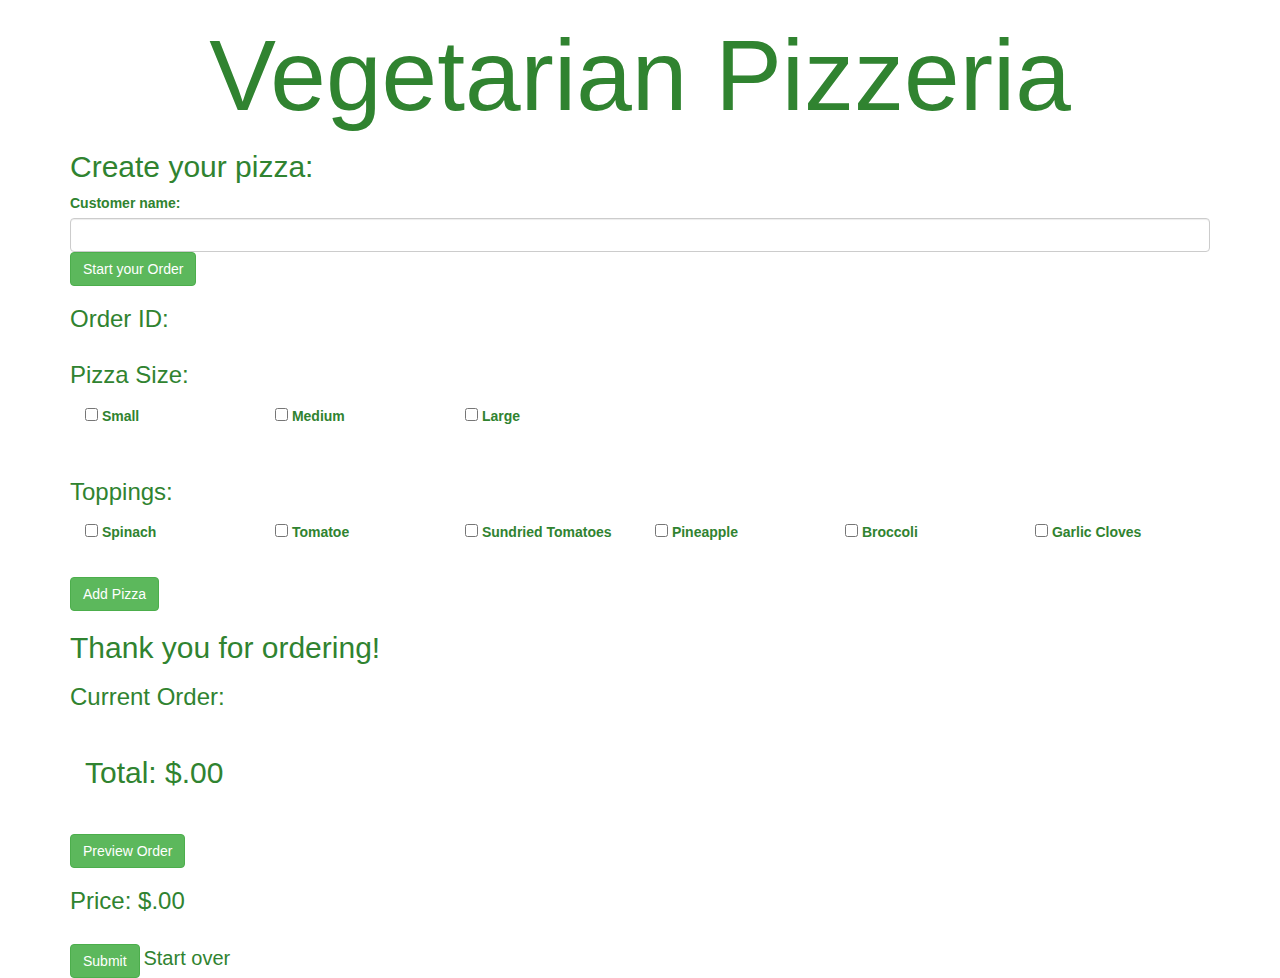
<file: index.html>
<!DOCTYPE html>
<html>
  <head>
    <link rel="stylesheet" href="https://maxcdn.bootstrapcdn.com/bootstrap/3.2.0/css/bootstrap.min.css" type="text/css">
    <link rel="stylesheet" href="css/styles.css" type="text/css">
    <script src="js/jquery-1.11.3.js"></script>
    <script src="js/scripts.js"></script>
    <title>vegetarian Pizzeria</title>
  </head>
  <body>
    <div class="container">
        <h1>Vegetarian Pizzeria</h1>
        <h2>Create your pizza:</h2>
      </div>

      <div class="container">
        <form id="begin-order">
          <div class="form-group begin-order">
            <label for="customer">Customer name: </label>
            <input type="text" class="form-control begin-order" id="customer">
            <button type="submit" class="btn btn-success">Start your Order </button>
          </div>
        </form>

        <div class="order-form">

             <class="panel-title"><h3 class="order-form">Order ID: <span id="customer"></span></h3>
          </div>
            <form id="new-pizza">
              <div class="form-group order-form">
                <label for="size"><h3>Pizza Size:</h3></label>
                <br>
                <div class="col-md-2"><label><input type="checkbox" name="size" value="Small"> Small</label></div>
                <div class="col-md-2"><label><input type="checkbox" name="size" value="Medium"> Medium</label></div>
                <div class="col-md-2"><label><input type="checkbox" name="size" value="Large"> Large</label></div>
                <br><br>
                <div class="row">
                <div class="panel-body">
                  <label for="toppings"><h3>Toppings:</h3></label>
                  <br>
                  <div class="col-md-2"><label><input type="checkbox" class="topping" name="toppings" value="Spinach"> Spinach</label></div>
                  <div class="col-md-2"><label><input type="checkbox" class="topping" name="toppings" value="Tomatoe"> Tomatoe</label></div>
                  <div class="col-md-2"><label><input type="checkbox" class="topping" name="toppings" value="Sundried Tomatoes"> Sundried Tomatoes</label></div>
                  <div class="col-md-2"><label><input type="checkbox" class="topping" name="toppings" value="Pineapple"> Pineapple</label></div>
                  <div class="col-md-2"><label><input type="checkbox" class="topping" name="toppings" value="Broccoli"> Broccoli </label></div>
                  <div class="col-md-2"><label><input type="checkbox" class="topping" name="toppings" value="Garlic Cloves"> Garlic Cloves</label></div>
                </div>
              </div>
            </div>
          <button type="submit" class="btn btn-success">Add Pizza</button>
        </form>
      </div>
    </div>
      <div class="container">
      <h2>Thank you for ordering!</h2>

      <h3>Current Order:</h3>
    <div class="panel-body summary order">
      <h2><span id="customer" class="summary"></span></h2>
      <ul id="orderlist" class="summary"></ul>
      <h2 class="final">Total: $<span id="cost"></span>.00</h2>
    </div>
    <br>

          <a class="btn btn-success" id="checkout">Preview Order</a>
            <h3>Price: $<span id="cost"></span>.00</h3><br>
            <a class="btn btn-success" id="submit">Submit</a>
            <a href="index.html"><so>Start over</so></a>
          </div>
        </div>
      </div>
    </div>
  </body>
</html>
</file>
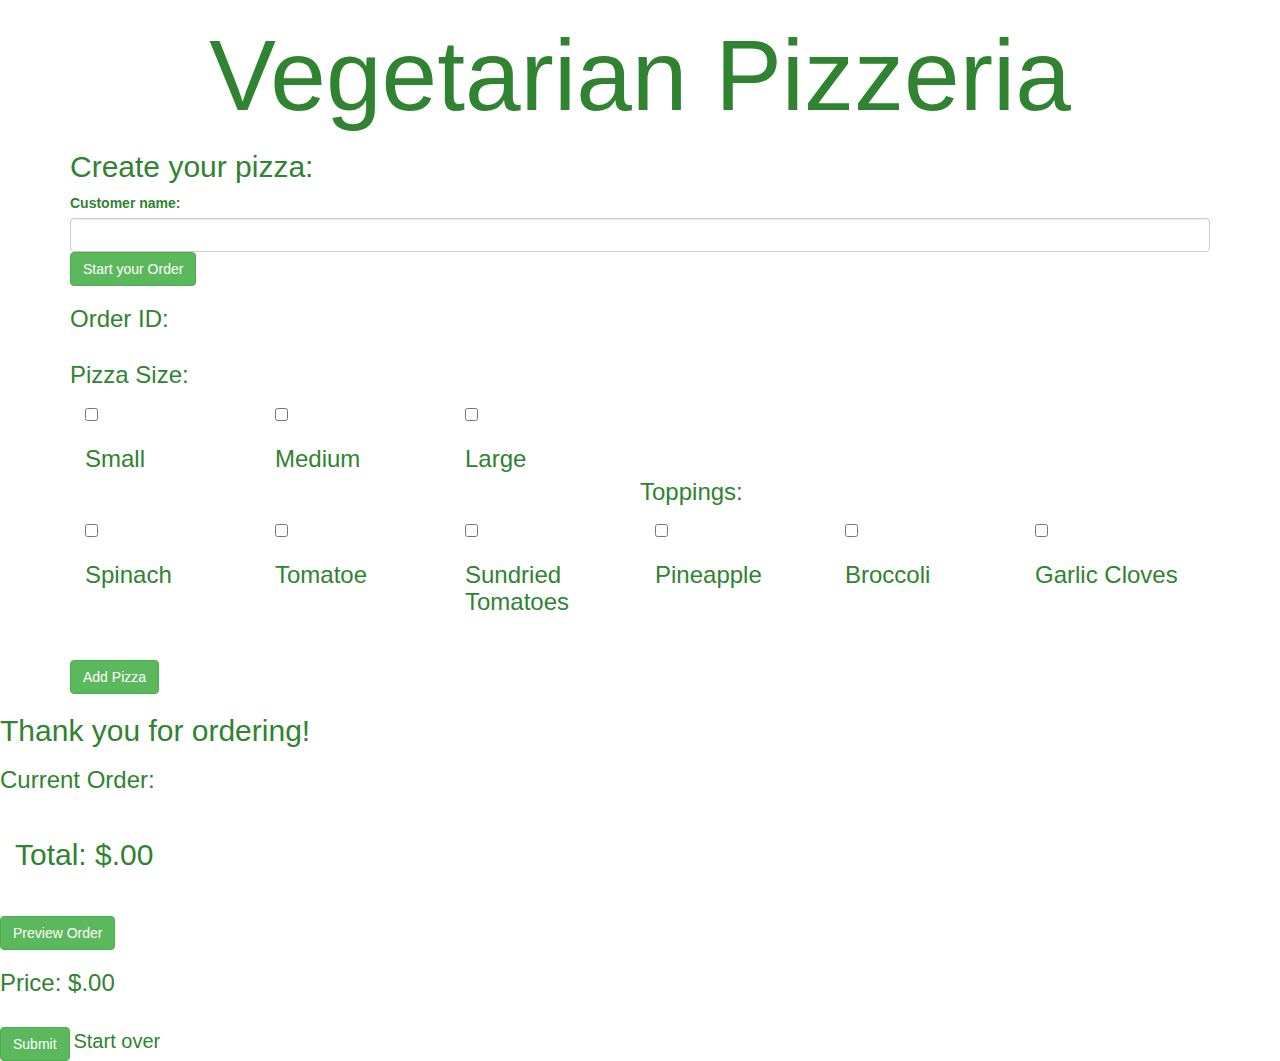
<file: pizza.html>
<!DOCTYPE html>
<html>
  <head>
    <link rel="stylesheet" href="https://maxcdn.bootstrapcdn.com/bootstrap/3.2.0/css/bootstrap.min.css" type="text/css">
    <link rel="stylesheet" href="css/styles.css" type="text/css">
    <script src="js/jquery-1.11.3.js"></script>
    <script src="js/scripts.js"></script>
    <title>vegetarian Pizzeria</title>
  </head>
  <body>
    <div class="container">
        <h1>Vegetarian Pizzeria</h1>
        <h2>Create your pizza:</h2>
      </div>

      <div class="container">
        <form id="begin-order">
          <div class="form-group begin-order">
            <label for="customer">Customer name: </label>
            <input type="text" class="form-control begin-order" id="customer">
            <button type="submit" class="btn btn-success">Start your Order </button>
          </div>
        </form>

        <div class="order-form">

             <class="panel-title"><h3 class="order-form">Order ID: <span id="customer"></span></h3>
          </div>
            <form id="new-pizza">
              <div class="form-group order-form">
                <label for="size"><h3>Pizza Size:</h3></label>
                <br>
                <div class="col-md-2"><label><input type="checkbox" name="size" value="Small"> <h3>Small</h3></label></div>
                <div class="col-md-2"><label><input type="checkbox" name="size" value="Medium" > <h3>Medium</h3></label></div>
                <div class="col-md-2"><label><input type="checkbox" name="size" value="Large"> <h3>Large</h3></label></div>
                <br><br>
                <div class="row">
                <div class="panel-body">
                  <label for="toppings"><h3>Toppings:</h3></label>
                  <br>
                  <div class="col-md-2"><label><input type="checkbox" class="topping" name="toppings" value="Spinach"> <h3>Spinach</h3></label></div>
                  <div class="col-md-2"><label><input type="checkbox" class="topping" name="toppings" value="Tomatoe"> <h3>Tomatoe</h3></label></div>
                  <div class="col-md-2"><label><input type="checkbox" class="topping" name="toppings" value="Sundried Tomatoes"> <h3>Sundried Tomatoes</h3></label></div>
                  <div class="col-md-2"><label><input type="checkbox" class="topping" name="toppings" value="Pineapple"> <h3>Pineapple</h3></label></div>
                  <div class="col-md-2"><label><input type="checkbox" class="topping" name="toppings" value="Broccoli"> <h3>Broccoli</h3> </label></div>
                  <div class="col-md-2"><label><input type="checkbox" class="topping" name="toppings" value="Garlic Cloves"> <h3>Garlic Cloves</h3></label></div>
                </div>
              </div>
            </div>
          <button type="submit" class="btn btn-success">Add Pizza</button>
        </form>
      </div>
    </div>
      <div class="final">
      <h2>Thank you for ordering!</h2>
    </div>

      <h3>Current Order:</h3>
    </div>
    <div class="panel-body summary order">
      <h2><span id="customer" class="summary"></span></h2>
      <ul id="orderlist" class="summary"></ul>
      <h2 class="final">Total: $<span id="cost"></span>.00</h2>
    </div>
    <br>

          <a class="btn btn-success" id="checkout">Preview Order</a>
        </div>
            <h3>Price: $<span id="cost"></span>.00</h3><br>
            <a class="btn btn-success" id="submit">Submit</a>
            <a href="Pizza.html"><so>Start over</so></a>
          </div>
        </div>
      </div>
    </div>
  </body>
</html>
</file>
<file: css/styles.css>
body {
  background-image: url(http://guaridakoblenz.de/wp-content/uploads/2012/03/sdsdsdsd.jpg);
background-repeat: no-repeat;
background-size: 1500px;
background-position: center;
}

h1 {
  color: #308330;
  text-align: center;
  font-size: 100px;
}

.heading {
  text-align: center;
}

h2 {
  color: #308330;
}

h3 {
  color: #308330;
}

label {
  color: #308330;
}

ul {
  color:  #308330;
  font-size: 40px;
}

so {
  color: #308330;
  font-size: 20px;
}
</file>
